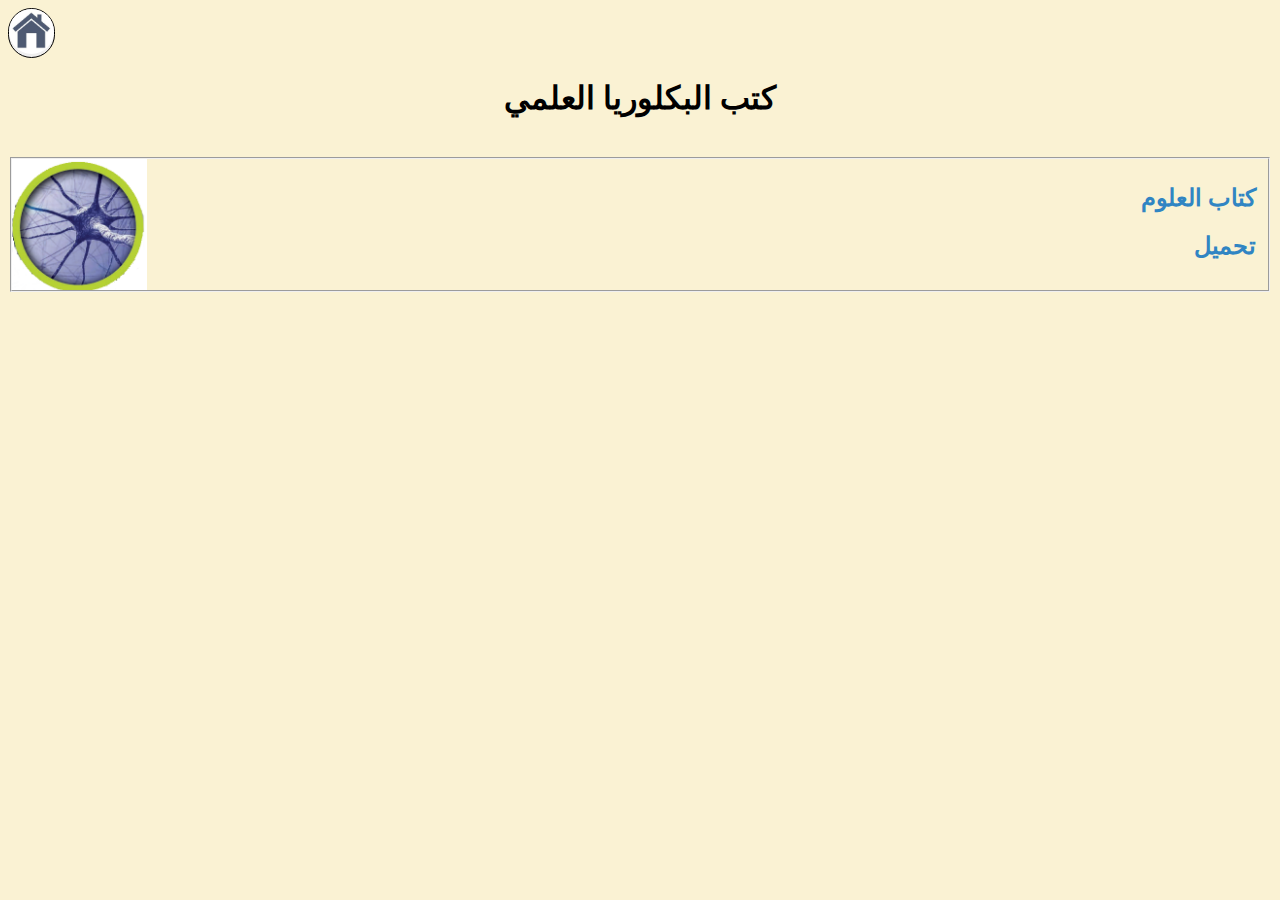
<file: book.html>
<!DOCTYPE html>
<html lang="en">
<head>
    <meta charset="UTF-8">
    <meta name="viewport" content="width=device-width, initial-scale=1.0">
    <link rel="stylesheet" href="book.css">
    <title>كتب بكالوريا علمي</title>
</head>
<body>
      <form class="k1" action="https://osama-aleed.github.io/test4/">
    <button class="k3"> <img class="k2" src="home.png"> </button>
    </form>
    <h1>كتب البكلوريا العلمي</h1>
    <br>
<form><fieldset id="bokk1">
    <a target="_blank" class="c01" href="كتاب العلوم.pdf"><h2>كتاب العلوم</h2></a>
    <a target="_blank" class="c01" download href="كتاب العلوم.pdf"><h2> تحميل</h2></a>
    </fieldset></form>
</body>
</html>
</file>
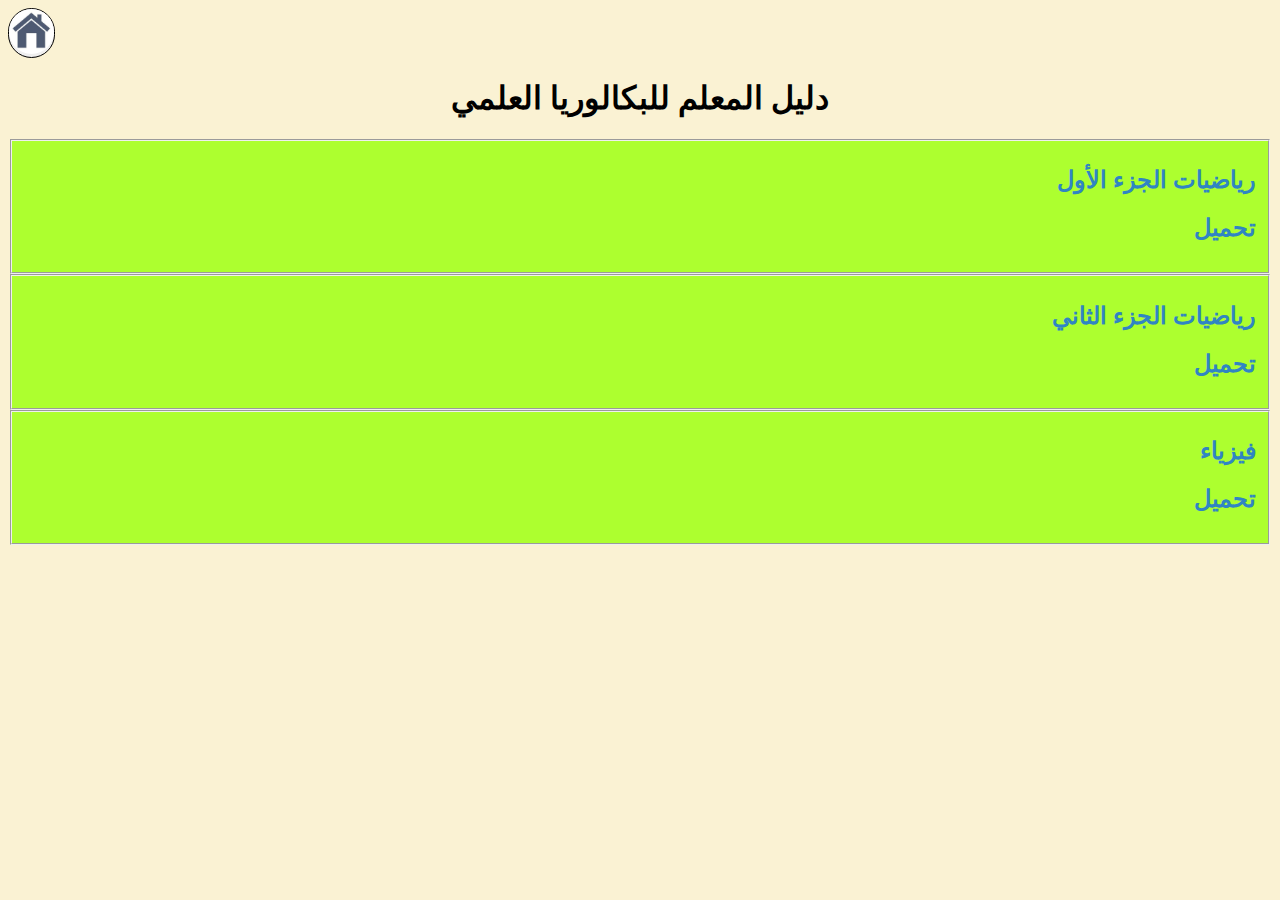
<file: dlel.html>
<!DOCTYPE html>
<html lang="en">
<head>
    <meta charset="UTF-8">
    <meta name="viewport" content="width=device-width, initial-scale=1.0">
    <link rel="stylesheet" href="book.css">
    <title>دليل المعلم</title>
</head>
<body> 
     <form class="k1" action="https://osama-aleed.github.io/test4/">
    <button class="k3"> <img class="k2" src="home.png"> </button>
    </form>
    <h1>دليل المعلم للبكالوريا العلمي</h1>
    <form><fieldset id="dlel1">
        <a target="_blank" class="c01" href="دليل المعلم رياضيات الجزء الأول.pdf"><h2>رياضيات الجزء الأول</h2></a>
        <a target="_blank" class="c01" download href="دليل المعلم رياضيات الجزء الأول.pdf"><h2>تحميل</h2></a>

    </fieldset>
    </form>

    <form >
        <fieldset id="dlel1">
         
         <a target="_blank" class="c01" href="دليل المعلم رياضيات الجزء الثاني .pdf"><h2>رياضيات الجزء الثاني</h2></a>
         <a target="_blank" class="c01"  download href="دليل المعلم رياضيات الجزء الثاني .pdf"><h2>تحميل</h2></a>
        </fieldset>
    </form>

    <form><fieldset id="dlel1">
        <a target="_blank" class="c01" href="دليل المعلم فيزياء.pdf"><h2>فيزياء</h2></a>
        <a target="_blank" class="c01" download href="دليل المعلم فيزياء.pdf"><h2>تحميل</h2></a>

    </fieldset>
    </form>
    
</body>
</html>
</file>
<file: book.css>
body{
 background: #faf2d3 ;
 background-size:100vh;
}
.c01{
    text-decoration-line: none;
    color: #3085c3;
    direction: rtl;
    /* text-align: center; */
    margin: 0vh;
    padding: 0vh;
}
h1{
    text-align: center;
}
#dlel1{
    background: greenyellow;
    /* text-align: center; */
}
#bokk1{
    background-image: url(dsBuffer.bmp.png);
    background-repeat: no-repeat;
    background-size: 135px 135px;
}
.k1{
    display: inline;
}
.k2{
    max-width: 5vh;
    max-height: 5vh;
    border-radius: 5vh;
}

.k3{
  border: 1px solid;
  padding: 0px;
  border-radius: 5vh;
  /* transition: all 0.5s; */
  max-width: 6vh;
  max-height: 5.5vh;
  

}
</file>
